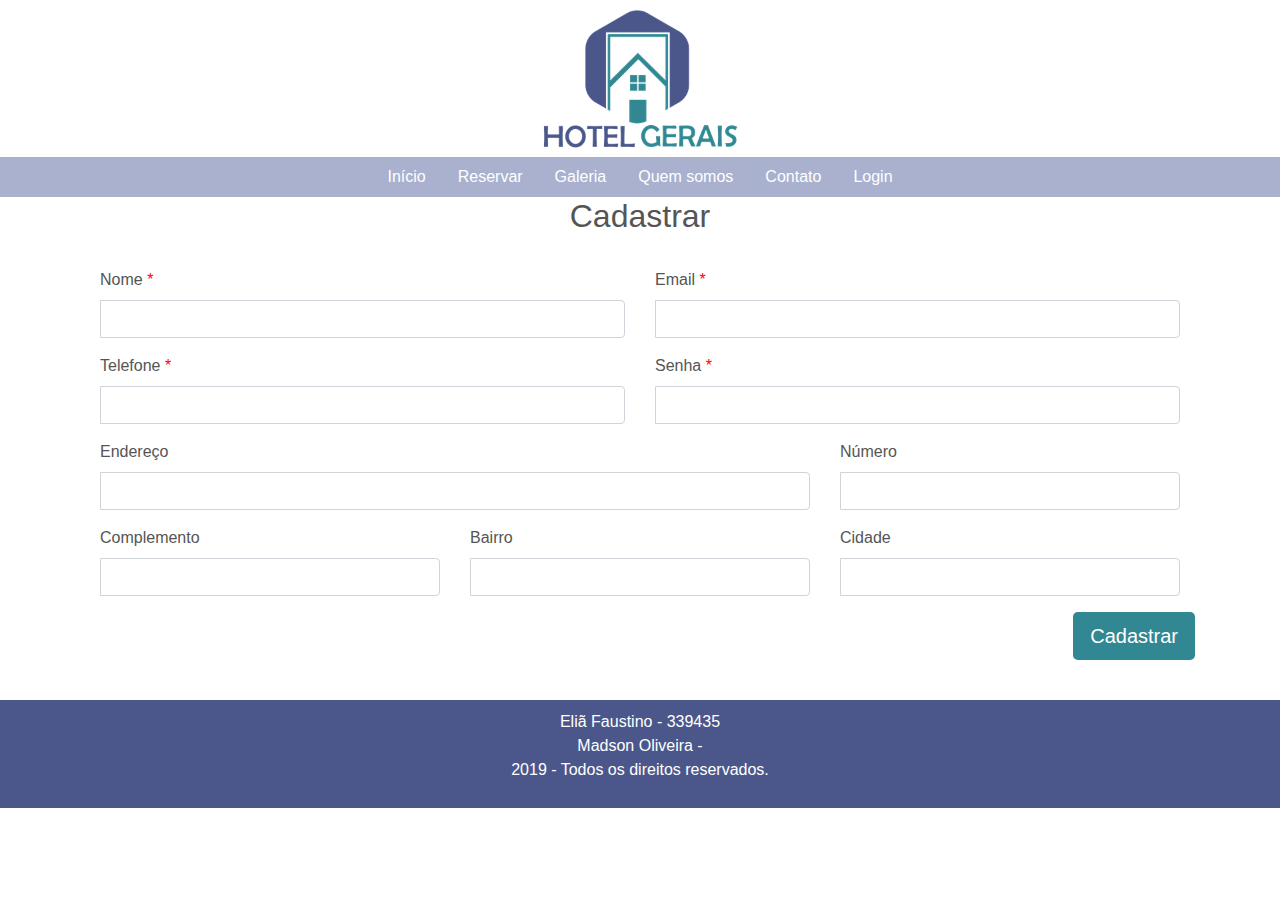
<file: Hotel Gerais 1.0/cadastro.html>
<!doctype html>
<html lang="pt-BR">
  <head>
    <!-- Required meta tags -->
    <meta charset="utf-8">
    <meta name="viewport" content="width=device-width, initial-scale=1, shrink-to-fit=no">

    <!-- Bootstrap CSS -->
    <link rel="stylesheet" href="https://stackpath.bootstrapcdn.com/bootstrap/4.3.1/css/bootstrap.min.css" integrity="sha384-ggOyR0iXCbMQv3Xipma34MD+dH/1fQ784/j6cY/iJTQUOhcWr7x9JvoRxT2MZw1T" crossorigin="anonymous">
	  
  	<link href="estilos.css" rel="stylesheet" type="text/css">

    <title>Realizar cadastro</title>
  </head>
  
  <body>
  
  <div>
    <!-- Logo e menu -->
					<div class="my-2 logo"	 style="text-align:center; " >
					
						<img src="img/logo.png" class="img img-fluid" data-toggle="tooltip" data-placement="top" title="Logo"  id="itemlogo"   >
				
					</div>
					
  <div class="menu">
  <ul class="nav justify-content-center" >
  <li class="nav-item" id="itemmenu">
    <a class="nav-link active" id="linkmenu"  href="index.html">Início</a>
  </li>
  <li class="nav-item" id="itemmenu">
    <a class="nav-link" id="linkmenu" href="index.html#reservar">Reservar</a>
  </li>
  <li class="nav-item" id="itemmenu">
    <a class="nav-link" id="linkmenu" href="galeria.html">Galeria</a>
  </li>
  <li class="nav-item" id="itemmenu">
    <a class="nav-link" id="linkmenu" href="quemsomos.html">Quem somos</a>
  </li>
  <li class="nav-item" id="itemmenu" >
    <a class="nav-link" id="linkmenu" href="contato.html" >Contato</a>
  </li>
  <li class="nav-item" id="itemmenu">
   <!-- Button trigger modal -->
			<a  class="nav-link" id="linkmenu" href="#logarhome" data-toggle="modal" data-target="#logarhome">
			  Login
			</a>
	
				<!-- Modal -->
				<div class="modal fade" id="logarhome" tabindex="-1" role="dialog" aria-labelledby="exampleModalLabel" aria-hidden="true">
				  <div class="modal-dialog" role="document">
					<div class="modal-content">
					  <div class="modal-header">
						<h5 class="modal-title" id="exampleModalLabel">Efetuar Login</h5>
						<button type="button" class="close" data-dismiss="modal" aria-label="Close">
						  <span aria-hidden="true">&times;</span>
						</button>
					  </div>
					  <div class="modal-body">
						<form>
						  <div class="form-group">
							<label for="exampleInputEmail1">Email</label>
							<input type="email" class="form-control" id="exampleInputEmail1" aria-describedby="emailHelp" placeholder="Email">
							<small id="emailHelp" class="form-text text-muted">Nunca compartilharemos seu email com mais ninguém</small>
						  </div>
						  <div class="form-group">
							<label for="exampleInputPassword1">Senha</label>
							<input type="password" class="form-control" id="exampleInputPassword1" placeholder="Senha">
						  </div>
						  <div class="form-group form-check">
							<input type="checkbox" class="form-check-input" id="exampleCheck1">
							<label class="form-check-label" for="exampleCheck1">Check me out</label>
						  </div>
						  <button type="submit" class="btn btn-primary">Entrar</button>
					</form>
					  </div>
					  
					</div>
				  </div>
				</div>

		
  </li>
  </ul>
  

  



</div>

<!-- Fim Logo e menu -->



<!-- Special version of Bootstrap that only affects content wrapped in .bootstrap-iso -->
<link rel="stylesheet" href="https://formden.com/static/cdn/bootstrap-iso.css" /> 

<!--Font Awesome (added because you use icons in your prepend/append)-->
<link rel="stylesheet" href="https://formden.com/static/cdn/font-awesome/4.4.0/css/font-awesome.min.css" />

<!-- Inline CSS based on choices in "Settings" tab -->
<style>.bootstrap-iso .formden_header h2, .bootstrap-iso .formden_header p, .bootstrap-iso form{font-family: Arial, Helvetica, sans-serif; color: #555555}.bootstrap-iso form button, .bootstrap-iso form button:hover{color: white !important;} .bootstrap-iso .btn-custom{background: #328892} .bootstrap-iso .btn-custom:hover{background: #1e747e;} .asteriskField{color: red;}</style>

<!-- HTML Form (wrapped in a .bootstrap-iso div) -->
<h2 style="color:#555; text-align:center">Cadastrar</h2>
<div class="bootstrap-iso my-3">
 <div class="container">
  <div class="row">
   <div class="col-12">
    <form method="post">
     <div class="form-group col-6 form-group-lg" style="float:left">
      <label class="control-label requiredField" for="name">
       Nome
       <span class="asteriskField">
        *
       </span>
      </label>
      <div class="input-group">
       <div class="input-group-addon">
        <i class="fa fa-user">
        </i>
       </div>
       <input class="form-control" id="name" name="name" type="text"/>
      </div>
     </div>
     <div class="form-group col-6 form-group-lg" style="float:left">
      <label class="control-label requiredField" for="email">
       Email
       <span class="asteriskField">
        *
       </span>
      </label>
      <div class="input-group">
       <div class="input-group-addon">
        <i class="fa fa-envelope-o">
        </i>
       </div>
       <input class="form-control" id="email" name="email" type="text"/>
      </div>
     </div>
     <div class="form-group col-6 form-group-lg" style="float:left" >
      <label class="control-label requiredField" for="tel">
       Telefone
       <span class="asteriskField">
        *
       </span>
      </label>
      <div class="input-group">
       <div class="input-group-addon">
        <i class="fa fa-phone">
        </i>
       </div>
       <input class="form-control" id="tel" name="tel" type="text"/>
      </div>
     </div>
	 
	 
	 <div class="form-group col-6 form-group-lg" style="float:left" >
      <label class="control-label requiredField" for="InputPassword1">
       Senha
       <span class="asteriskField">
        *
       </span>
      </label>
      <div class="input-group">
       <div class="input-group-addon">
        <i class="fa fa-expeditedssl">
        </i>
       </div>
       <input class="form-control" id="exampleInputPassword1" type="password"  name="password" />
      </div>
     </div>
	 
	 
	 
	 
     <div class="form-group col-8 form-group-lg" style="float:left">
      <label class="control-label " for="text">
       Endereço
      </label>
      <div class="input-group">
       <div class="input-group-addon">
        <i class="fa fa-home">
        </i>
       </div>
       <input class="form-control" id="text" name="text" type="text"/>
      </div>
     </div>
     <div class="form-group col-4 form-group-lg" style="float:left">
      <label class="control-label " for="number1">
       Número
      </label>
      <div class="input-group">
       <div class="input-group-addon">
        <i class="fa fa-sort-numeric-asc">
        </i>
       </div>
       <input class="form-control" id="number1" name="number1" type="text"/>
      </div>
     </div>
     <div class="form-group col-4 form-group-lg" style="float:left">
      <label class="control-label " for="text1">
       Complemento
      </label>
      <div class="input-group">
       <div class="input-group-addon">
        <i class="fa fa-home">
        </i>
       </div>
       <input class="form-control" id="text1" name="text1" type="text"/>
      </div>
     </div>
     <div class="form-group col-4 form-group-lg" style="float:left">
      <label class="control-label " for="text2">
       Bairro
      </label>
      <div class="input-group">
       <div class="input-group-addon">
        <i class="fa fa-map-signs">
        </i>
       </div>
       <input class="form-control" id="text2" name="text2" type="text"/>
      </div>
     </div>
     <div class="form-group col-4 form-group-lg" style="float:left">
      <label class="control-label " for="name1">
       Cidade
      </label>
      <div class="input-group">
       <div class="input-group-addon">
        <i class="fa fa-map-o">
        </i>
       </div>
       <input class="form-control" id="name1" name="name1" type="text"/>
      </div>
     </div>
     <div class="form-group">
      <div>
       <button class="btn btn-custom btn-lg" style="float:right" name="submit" type="submit">
        Cadastrar
       </button>
      </div>
     </div>
    </form>
   </div>
  </div>
 </div>
</div>

</div>
<br>


	  <div class="footer" style="text-align:center">
	  
		<p style="color:#fff">Eliã   Faustino - 339435<br>Madson Oliveira - <br>2019 - Todos os direitos reservados.</p>
	  
	  </div>
  
  <!-- Optional JavaScript -->
    <!-- jQuery first, then Popper.js, then Bootstrap JS -->
    <script src="https://code.jquery.com/jquery-3.3.1.min.js"  crossorigin="anonymous"></script>
    <script src="https://cdnjs.cloudflare.com/ajax/libs/popper.js/1.14.7/umd/popper.min.js" integrity="sha384-UO2eT0CpHqdSJQ6hJty5KVphtPhzWj9WO1clHTMGa3JDZwrnQq4sF86dIHNDz0W1" crossorigin="anonymous"></script>
    <script src="https://stackpath.bootstrapcdn.com/bootstrap/4.3.1/js/bootstrap.min.js" integrity="sha384-JjSmVgyd0p3pXB1rRibZUAYoIIy6OrQ6VrjIEaFf/nJGzIxFDsf4x0xIM+B07jRM" crossorigin="anonymous"></script>
  
</body>
</file>
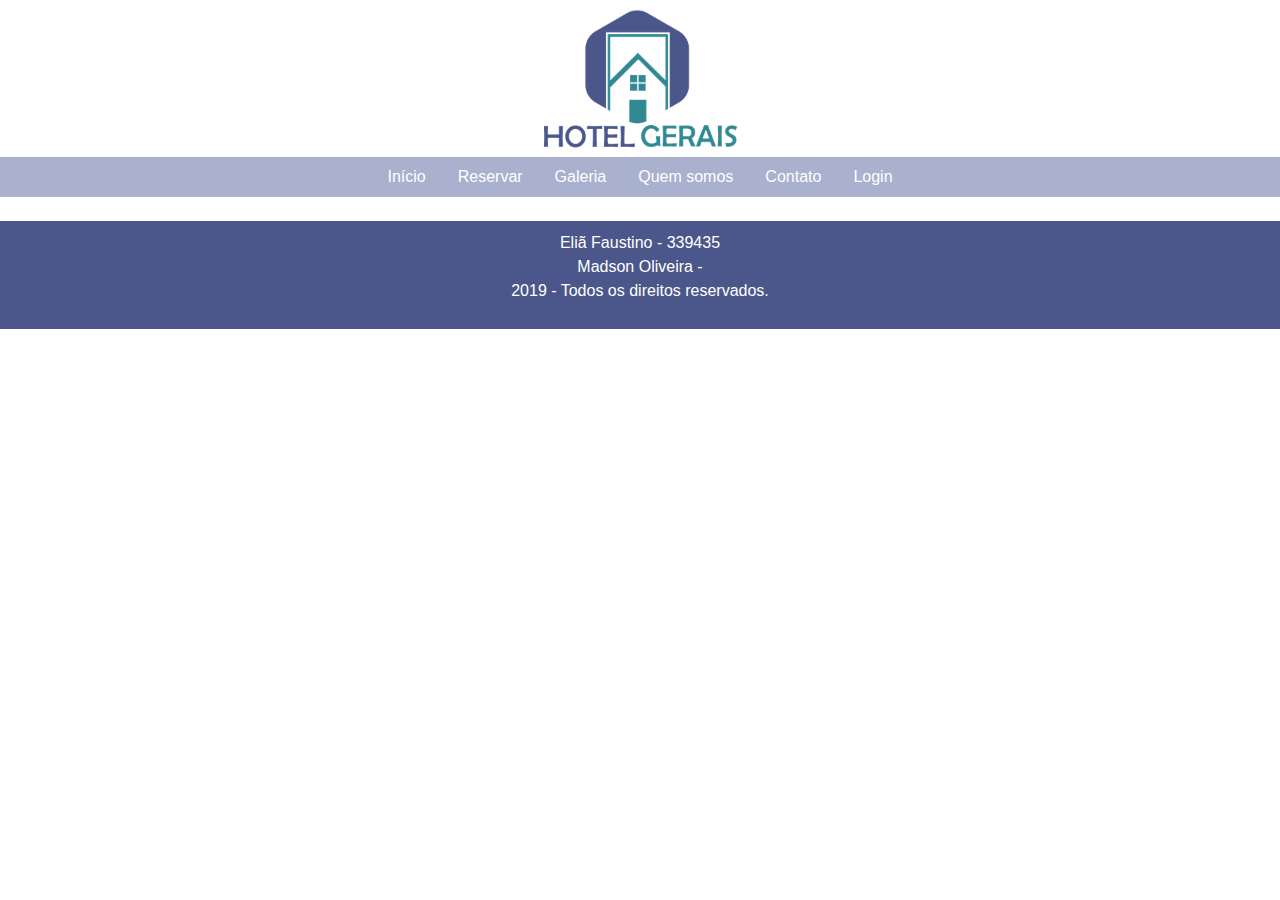
<file: Hotel Gerais 1.0/contato.html>
<!doctype html>
<html lang="pt-BR">
  <head>
    <!-- Required meta tags -->
    <meta charset="utf-8">
    <meta name="viewport" content="width=device-width, initial-scale=1, shrink-to-fit=no">

    <!-- Bootstrap CSS -->
    <link rel="stylesheet" href="https://stackpath.bootstrapcdn.com/bootstrap/4.3.1/css/bootstrap.min.css" integrity="sha384-ggOyR0iXCbMQv3Xipma34MD+dH/1fQ784/j6cY/iJTQUOhcWr7x9JvoRxT2MZw1T" crossorigin="anonymous">
	  
  	<link href="estilos.css" rel="stylesheet" type="text/css">

    <title>Fale Conosco - Hotel</title>
  </head>
  
  <body>
  <div>
     <!-- Logo e menu -->
					<div class="my-2 logo"	 style="text-align:center; " >
					
						<img src="img/logo.png" class="img img-fluid" data-toggle="tooltip" data-placement="top" title="Logo"  id="itemlogo"   >
				
					</div>
					
  <div class="menu">
  <ul class="nav justify-content-center" >
  <li class="nav-item" id="itemmenu">
    <a class="nav-link active" id="linkmenu"  href="index.html">Início</a>
  </li>
  <li class="nav-item" id="itemmenu">
    <a class="nav-link" id="linkmenu" href="index.html#reservar">Reservar</a>
  </li>
  <li class="nav-item" id="itemmenu">
    <a class="nav-link" id="linkmenu" href="galeria.html">Galeria</a>
  </li>
  <li class="nav-item" id="itemmenu">
    <a class="nav-link" id="linkmenu" href="quemsomos.html">Quem somos</a>
  </li>
  <li class="nav-item" id="itemmenu" >
    <a class="nav-link" id="linkmenu" href="contato.html" >Contato</a>
  </li>
  <li class="nav-item" id="itemmenu">
   <!-- Button trigger modal -->
			<a  class="nav-link" id="linkmenu" href="#logarhome" data-toggle="modal" data-target="#logarhome">
			  Login
			</a>
	
				<!-- Modal -->
				<div class="modal fade" id="logarhome" tabindex="-1" role="dialog" aria-labelledby="exampleModalLabel" aria-hidden="true">
				  <div class="modal-dialog" role="document">
					<div class="modal-content">
					  <div class="modal-header">
						<h5 class="modal-title" id="exampleModalLabel">Efetuar Login</h5>
						<button type="button" class="close" data-dismiss="modal" aria-label="Close">
						  <span aria-hidden="true">&times;</span>
						</button>
					  </div>
					  <div class="modal-body">
						<form>
						  <div class="form-group">
							<label for="exampleInputEmail1">Email</label>
							<input type="email" class="form-control" id="exampleInputEmail1" aria-describedby="emailHelp" placeholder="Email">
							<small id="emailHelp" class="form-text text-muted">Nunca compartilharemos seu email com mais ninguém</small>
						  </div>
						  <div class="form-group">
							<label for="exampleInputPassword1">Senha</label>
							<input type="password" class="form-control" id="exampleInputPassword1" placeholder="Senha">
						  </div>
						  <div class="form-group form-check">
							<input type="checkbox" class="form-check-input" id="exampleCheck1">
							<label class="form-check-label" for="exampleCheck1">Check me out</label>
						  </div>
						  <button type="submit" class="btn btn-primary">Entrar</button>
					</form>
					  </div>
					  
					</div>
				  </div>
				</div>

		
  </li>
  
 
  
  
  </ul>
  
  

</div>

<!-- Fim Logo e menu -->


</div>
<br>
	  <div class="footer" style="text-align:center">
	  
		<p style="color:#fff">Eliã   Faustino - 339435<br>Madson Oliveira - <br>2019 - Todos os direitos reservados.</p>
	  
	  </div>
  
  <!-- Optional JavaScript -->
    <!-- jQuery first, then Popper.js, then Bootstrap JS -->
    <script src="https://code.jquery.com/jquery-3.3.1.min.js"  crossorigin="anonymous"></script>
    <script src="https://cdnjs.cloudflare.com/ajax/libs/popper.js/1.14.7/umd/popper.min.js" integrity="sha384-UO2eT0CpHqdSJQ6hJty5KVphtPhzWj9WO1clHTMGa3JDZwrnQq4sF86dIHNDz0W1" crossorigin="anonymous"></script>
    <script src="https://stackpath.bootstrapcdn.com/bootstrap/4.3.1/js/bootstrap.min.js" integrity="sha384-JjSmVgyd0p3pXB1rRibZUAYoIIy6OrQ6VrjIEaFf/nJGzIxFDsf4x0xIM+B07jRM" crossorigin="anonymous"></script>
  
</body>
</file>
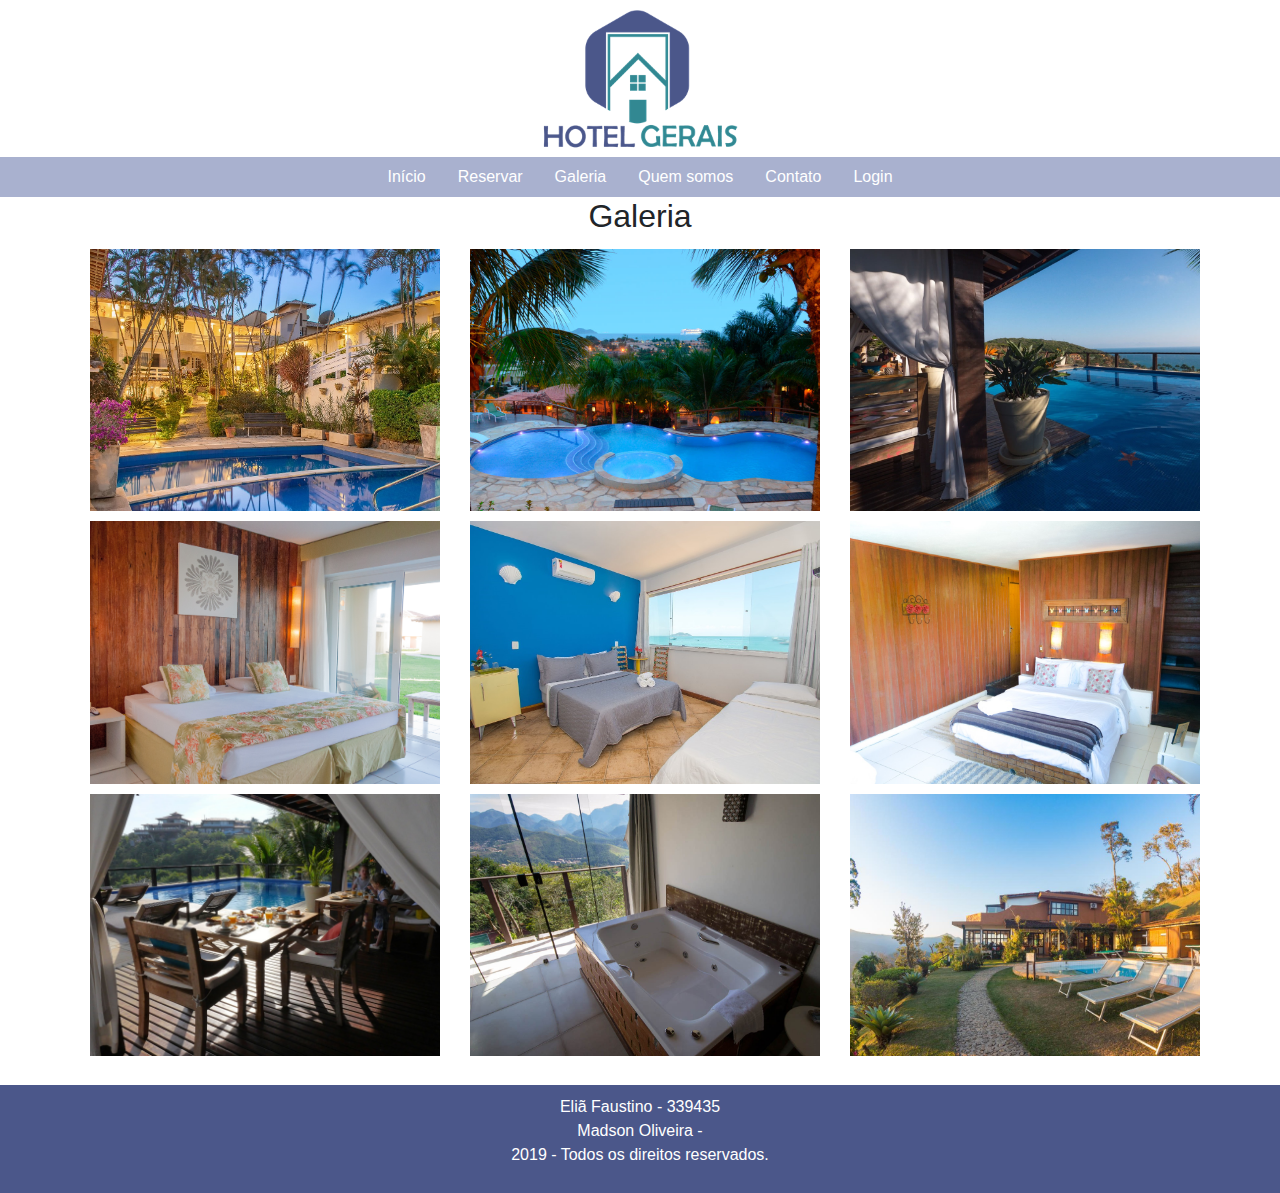
<file: Hotel Gerais 1.0/galeria.html>
<!doctype html>
<html lang="pt-BR">
  <head>
    <!-- Required meta tags -->
    <meta charset="utf-8">
    <meta name="viewport" content="width=device-width, initial-scale=1, shrink-to-fit=no">

    <!-- Bootstrap CSS -->
    <link rel="stylesheet" href="https://stackpath.bootstrapcdn.com/bootstrap/4.3.1/css/bootstrap.min.css" integrity="sha384-ggOyR0iXCbMQv3Xipma34MD+dH/1fQ784/j6cY/iJTQUOhcWr7x9JvoRxT2MZw1T" crossorigin="anonymous">
	  
  	<link href="estilos.css" rel="stylesheet" type="text/css">

    <title>Galeria - Hotel</title>
  </head>
  
  <body>
  
  <div>
  
    <!-- Logo e menu -->
					<div class="my-2 logo"	 style="text-align:center; " >
					
						<img src="img/logo.png" class="img img-fluid" data-toggle="tooltip" data-placement="top" title="Logo" id="itemlogo"   >
				
					</div>
					
  <div class="menu">
  <ul class="nav justify-content-center" >
  <li class="nav-item" id="itemmenu">
    <a class="nav-link active" id="linkmenu"  href="index.html">Início</a>
  </li>
  <li class="nav-item" id="itemmenu">
    <a class="nav-link" id="linkmenu" href="index.html#reservar">Reservar</a>
  </li>
  <li class="nav-item" id="itemmenu">
    <a class="nav-link" id="linkmenu" href="galeria.html">Galeria</a>
  </li>
  <li class="nav-item" id="itemmenu">
    <a class="nav-link" id="linkmenu" href="quemsomos.html">Quem somos</a>
  </li>
  <li class="nav-item" id="itemmenu" >
    <a class="nav-link" id="linkmenu" href="contato.html" >Contato</a>
  </li>
  <li class="nav-item" id="itemmenu">
   <!-- Button trigger modal -->
			<a  class="nav-link" id="linkmenu" href="#logarhome" data-toggle="modal" data-target="#logarhome">
			  Login
			</a>
	
				<!-- Modal -->
				<div class="modal fade" id="logarhome" tabindex="-1" role="dialog" aria-labelledby="exampleModalLabel" aria-hidden="true">
				  <div class="modal-dialog" role="document">
					<div class="modal-content">
					  <div class="modal-header">
						<h5 class="modal-title" id="exampleModalLabel">Efetuar Login</h5>
						<button type="button" class="close" data-dismiss="modal" aria-label="Close">
						  <span aria-hidden="true">&times;</span>
						</button>
					  </div>
					  <div class="modal-body">
						<form>
						  <div class="form-group">
							<label for="exampleInputEmail1">Email</label>
							<input type="email" class="form-control" id="exampleInputEmail1" aria-describedby="emailHelp" placeholder="Email">
							<small id="emailHelp" class="form-text text-muted">Nunca compartilharemos seu email com mais ninguém</small>
						  </div>
						  <div class="form-group">
							<label for="exampleInputPassword1">Senha</label>
							<input type="password" class="form-control" id="exampleInputPassword1" placeholder="Senha">
						  </div>
						  <div class="form-group form-check">
							<input type="checkbox" class="form-check-input" id="exampleCheck1">
							<label class="form-check-label" for="exampleCheck1">Check me out</label>
						  </div>
						  <button type="submit" class="btn btn-primary">Entrar</button>
					</form>
					  </div>
					  
					</div>
				  </div>
				</div>

		
  </li>
  
 
  
  
  </ul>
  
  

</div>

<!-- Fim Logo e menu -->

<div class="container" style="padding:0px; " >
<div class="row" style="text-align:center">
	  
	  <div class="col-12" >
	  <h2>Galeria</h2>
		  <div class="col-lg-4 col-6" style="float:left;">
			<img src="img/01.jpg" data-toggle="tooltip" data-placement="top" title="Imagem 1 - Galeria"  style="width:100%" id="itemgaleria">
		  </div>
		  
		  <div class="col-lg-4 col-6" style="float:left;">
			<img src="img/02.jpg" data-toggle="tooltip" data-placement="top" title="Imagem 2 - Galeria"   style="width:100%" id="itemgaleria">
		  </div>
		  
		  <div class="col-lg-4 col-6" style="float:left;">
			<img src="img/03.jpg" data-toggle="tooltip" data-placement="top" title="Imagem 3 - Galeria"   style="width:100%" id="itemgaleria">
		  </div>
		  
		  </div>
		  <div class="col-12" >
		  <div class="col-lg-4 col-6" style="float:left;">
			<img src="img/04.jpg" data-toggle="tooltip" data-placement="top" title="Imagem 3 - Galeria"   style="width:100%" id="itemgaleria">
		  </div>
		  
		  <div class="col-lg-4 col-6" style="float:left;">
			<img src="img/05.jpg" data-toggle="tooltip" data-placement="top" title="Imagem 4 - Galeria"  style="width:100%" id="itemgaleria">
		  </div>
		  
		  <div class="col-lg-4 col-6" style="float:left;">
			<img src="img/06.jpg" data-toggle="tooltip" data-placement="top" title="Imagem 6 - Galeria"   style="width:100%" id="itemgaleria">
		  </div>
		  </div>
		  <div class="col-12" >
		  <div class="col-lg-4 col-6" style="float:left;">
			<img src="img/07.jpg" data-toggle="tooltip" data-placement="top" title="Imagem 7 - Galeria"   style="width:100%" id="itemgaleria">
		  </div>
		  
		  <div class="col-lg-4 col-6" style="float:left;">
			<img src="img/08.jpg" data-toggle="tooltip" data-placement="top" title="Imagem 8 - Galeria"   style="width:100%" id="itemgaleria">
		  </div>
		  
		  <div class="col-lg-4 col-6" style="float:left;">
			<img src="img/09.jpg" data-toggle="tooltip" data-placement="top" title="Imagem 9 - Galeria"   style="width:100%" id="itemgaleria">
		  </div>
		
	 
	  </div>


</div></div></div>
<br>
	  <div class="footer" style="text-align:center">
	  
		<p style="color:#fff">Eliã   Faustino - 339435<br>Madson Oliveira - <br>2019 - Todos os direitos reservados.</p>
	  
	  </div>
  
  <!-- Optional JavaScript -->
    <!-- jQuery first, then Popper.js, then Bootstrap JS -->
    <script src="https://code.jquery.com/jquery-3.3.1.min.js"  crossorigin="anonymous"></script>
    <script src="https://cdnjs.cloudflare.com/ajax/libs/popper.js/1.14.7/umd/popper.min.js" integrity="sha384-UO2eT0CpHqdSJQ6hJty5KVphtPhzWj9WO1clHTMGa3JDZwrnQq4sF86dIHNDz0W1" crossorigin="anonymous"></script>
    <script src="https://stackpath.bootstrapcdn.com/bootstrap/4.3.1/js/bootstrap.min.js" integrity="sha384-JjSmVgyd0p3pXB1rRibZUAYoIIy6OrQ6VrjIEaFf/nJGzIxFDsf4x0xIM+B07jRM" crossorigin="anonymous"></script>
  

</body>

</html>
</file>
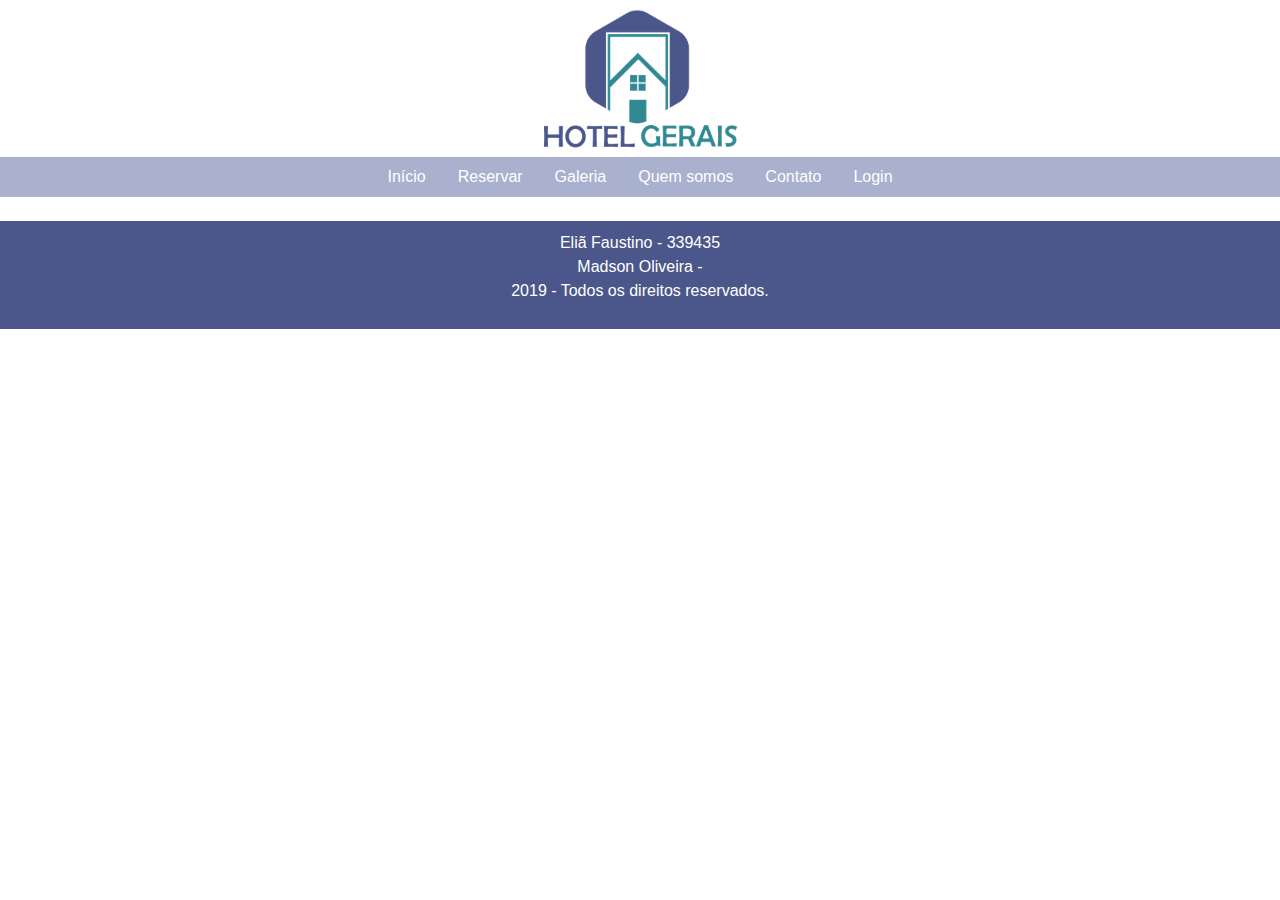
<file: Hotel Gerais 1.0/login.html>
<!doctype html>
<html lang="pt-BR">
  <head>
    <!-- Required meta tags -->
    <meta charset="utf-8">
    <meta name="viewport" content="width=device-width, initial-scale=1, shrink-to-fit=no">

    <!-- Bootstrap CSS -->
    <link rel="stylesheet" href="https://stackpath.bootstrapcdn.com/bootstrap/4.3.1/css/bootstrap.min.css" integrity="sha384-ggOyR0iXCbMQv3Xipma34MD+dH/1fQ784/j6cY/iJTQUOhcWr7x9JvoRxT2MZw1T" crossorigin="anonymous">
	  
  	<link href="estilos.css" rel="stylesheet" type="text/css">

    <title>Cadastro</title>
  </head>
  
  <body>
  
  <div>
   <!-- Logo e menu -->
					<div class="my-2 logo"	 style="text-align:center; " >
					
						<img src="img/logo.png" class="img img-fluid" data-toggle="tooltip" data-placement="top" title="Logo"  id="itemlogo"  >
				
					</div>
					
  <div class="menu">
  <ul class="nav justify-content-center" >
  <li class="nav-item" id="itemmenu">
    <a class="nav-link active" id="linkmenu"  href="index.html">Início</a>
  </li>
  <li class="nav-item" id="itemmenu">
    <a class="nav-link" id="linkmenu" href="index.html#reservar">Reservar</a>
  </li>
  <li class="nav-item" id="itemmenu">
    <a class="nav-link" id="linkmenu" href="galeria.html">Galeria</a>
  </li>
  <li class="nav-item" id="itemmenu">
    <a class="nav-link" id="linkmenu" href="quemsomos.html">Quem somos</a>
  </li>
  <li class="nav-item" id="itemmenu" >
    <a class="nav-link" id="linkmenu" href="contato.html" >Contato</a>
  </li>
  <li class="nav-item" id="itemmenu">
   <!-- Button trigger modal -->
			<a  class="nav-link" id="linkmenu" href="#logarhome" data-toggle="modal" data-target="#logarhome">
			  Login
			</a>
	
				<!-- Modal -->
				<div class="modal fade" id="logarhome" tabindex="-1" role="dialog" aria-labelledby="exampleModalLabel" aria-hidden="true">
				  <div class="modal-dialog" role="document">
					<div class="modal-content">
					  <div class="modal-header">
						<h5 class="modal-title" id="exampleModalLabel">Efetuar Login</h5>
						<button type="button" class="close" data-dismiss="modal" aria-label="Close">
						  <span aria-hidden="true">&times;</span>
						</button>
					  </div>
					  <div class="modal-body">
						<form>
						  <div class="form-group">
							<label for="exampleInputEmail1">Email</label>
							<input type="email" class="form-control" id="exampleInputEmail1" aria-describedby="emailHelp" placeholder="Email">
							<small id="emailHelp" class="form-text text-muted">Nunca compartilharemos seu email com mais ninguém</small>
						  </div>
						  <div class="form-group">
							<label for="exampleInputPassword1">Senha</label>
							<input type="password" class="form-control" id="exampleInputPassword1" placeholder="Senha">
						  </div>
						  <div class="form-group form-check">
							<input type="checkbox" class="form-check-input" id="exampleCheck1">
							<label class="form-check-label" for="exampleCheck1">Check me out</label>
						  </div>
						  <button type="submit" class="btn btn-primary">Entrar</button>
					</form>
					  </div>
					  
					</div>
				  </div>
				</div>

		
  </li>
  
 
  
  
  </ul>
  
  

</div>

<!-- Fim Logo e menu -->




</div>





<br>
	  <div class="footer" style="text-align:center">
	  
		<p style="color:#fff">Eliã   Faustino - 339435<br>Madson Oliveira - <br>2019 - Todos os direitos reservados.</p>
	  
	  </div>
  
  <!-- Optional JavaScript -->
    <!-- jQuery first, then Popper.js, then Bootstrap JS -->
    <script src="https://code.jquery.com/jquery-3.3.1.min.js"  crossorigin="anonymous"></script>
    <script src="https://cdnjs.cloudflare.com/ajax/libs/popper.js/1.14.7/umd/popper.min.js" integrity="sha384-UO2eT0CpHqdSJQ6hJty5KVphtPhzWj9WO1clHTMGa3JDZwrnQq4sF86dIHNDz0W1" crossorigin="anonymous"></script>
    <script src="https://stackpath.bootstrapcdn.com/bootstrap/4.3.1/js/bootstrap.min.js" integrity="sha384-JjSmVgyd0p3pXB1rRibZUAYoIIy6OrQ6VrjIEaFf/nJGzIxFDsf4x0xIM+B07jRM" crossorigin="anonymous"></script>
  

</body>
</file>
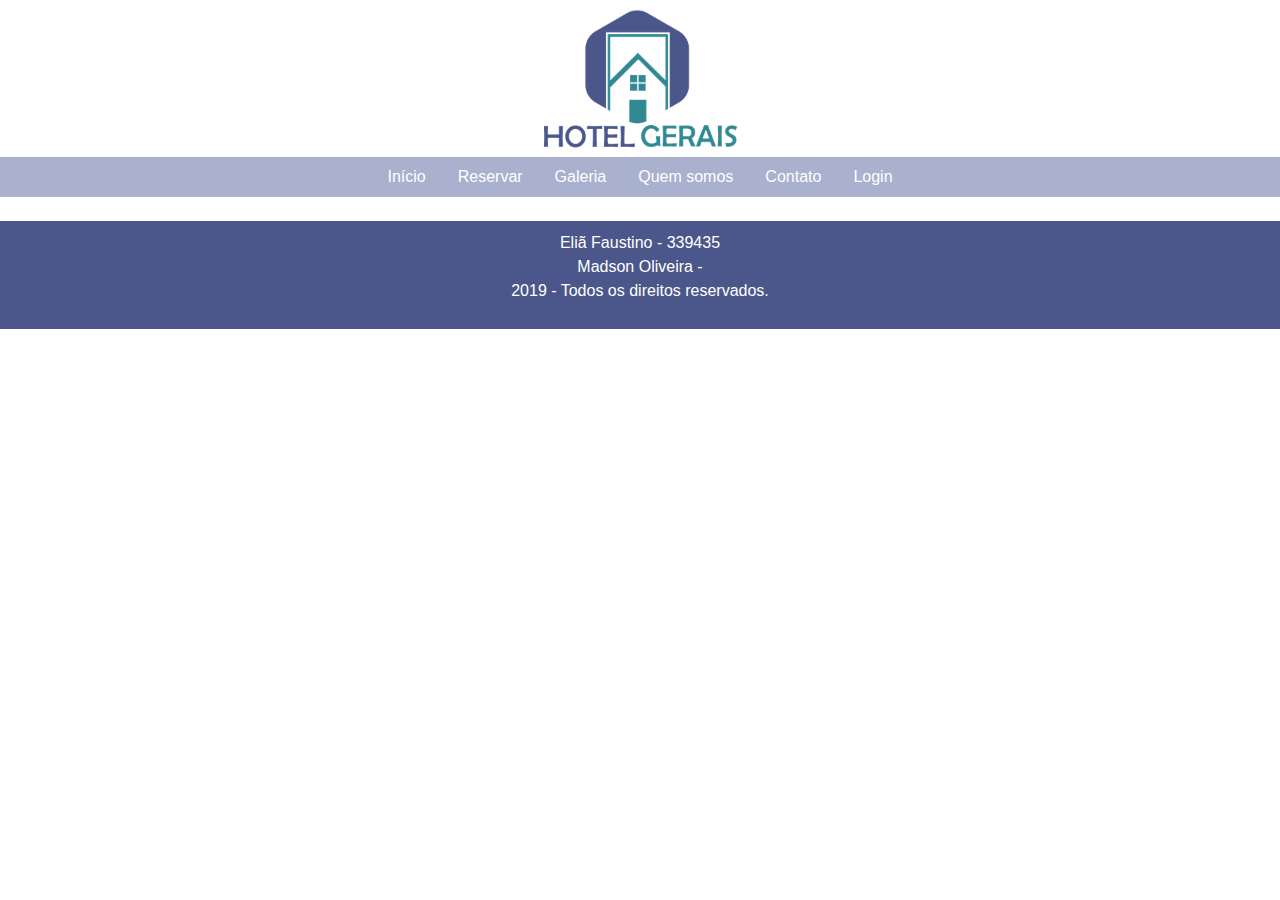
<file: Hotel Gerais 1.0/quemsomos.html>
<!doctype html>
<html lang="pt-BR">
  <head>
    <!-- Required meta tags -->
    <meta charset="utf-8">
    <meta name="viewport" content="width=device-width, initial-scale=1, shrink-to-fit=no">

    <!-- Bootstrap CSS -->
    <link rel="stylesheet" href="https://stackpath.bootstrapcdn.com/bootstrap/4.3.1/css/bootstrap.min.css" integrity="sha384-ggOyR0iXCbMQv3Xipma34MD+dH/1fQ784/j6cY/iJTQUOhcWr7x9JvoRxT2MZw1T" crossorigin="anonymous">
	  
  	<link href="estilos.css" rel="stylesheet" type="text/css">

    <title>Quem Somos</title>
  </head>
  
  <body>
  <div>
    <!-- Logo e menu -->
					<div class="my-2 logo"	 style="text-align:center; " >
					
						<img src="img/logo.png" class="img img-fluid" data-toggle="tooltip" data-placement="top" title="Logo"  id="itemlogo"   >
				
					</div>
					
  <div class="menu">
  <ul class="nav justify-content-center" >
  <li class="nav-item" id="itemmenu">
    <a class="nav-link active" id="linkmenu"  href="index.html">Início</a>
  </li>
  <li class="nav-item" id="itemmenu">
    <a class="nav-link" id="linkmenu" href="index.html#reservar">Reservar</a>
  </li>
  <li class="nav-item" id="itemmenu">
    <a class="nav-link" id="linkmenu" href="galeria.html">Galeria</a>
  </li>
  <li class="nav-item" id="itemmenu">
    <a class="nav-link" id="linkmenu" href="quemsomos.html">Quem somos</a>
  </li>
  <li class="nav-item" id="itemmenu" >
    <a class="nav-link" id="linkmenu" href="contato.html" >Contato</a>
  </li>
  <li class="nav-item" id="itemmenu">
   <!-- Button trigger modal -->
			<a  class="nav-link" id="linkmenu" href="#logarhome" data-toggle="modal" data-target="#logarhome">
			  Login
			</a>
	
				<!-- Modal -->
				<div class="modal fade" id="logarhome" tabindex="-1" role="dialog" aria-labelledby="exampleModalLabel" aria-hidden="true">
				  <div class="modal-dialog" role="document">
					<div class="modal-content">
					  <div class="modal-header">
						<h5 class="modal-title" id="exampleModalLabel">Efetuar Login</h5>
						<button type="button" class="close" data-dismiss="modal" aria-label="Close">
						  <span aria-hidden="true">&times;</span>
						</button>
					  </div>
					  <div class="modal-body">
						<form>
						  <div class="form-group">
							<label for="exampleInputEmail1">Email</label>
							<input type="email" class="form-control" id="exampleInputEmail1" aria-describedby="emailHelp" placeholder="Email">
							<small id="emailHelp" class="form-text text-muted">Nunca compartilharemos seu email com mais ninguém</small>
						  </div>
						  <div class="form-group">
							<label for="exampleInputPassword1">Senha</label>
							<input type="password" class="form-control" id="exampleInputPassword1" placeholder="Senha">
						  </div>
						  <div class="form-group form-check">
							<input type="checkbox" class="form-check-input" id="exampleCheck1">
							<label class="form-check-label" for="exampleCheck1">Check me out</label>
						  </div>
						  <button type="submit" class="btn btn-primary">Entrar</button>
					</form>
					  </div>
					  
					</div>
				  </div>
				</div>

		
  </li>
  
 
  
  
  </ul>
  
  

</div>

<!-- Fim Logo e menu -->


</div>
<br>
	  <div class="footer" style="text-align:center">
	  
		<p style="color:#fff">Eliã   Faustino - 339435<br>Madson Oliveira - <br>2019 - Todos os direitos reservados.</p>
	  
	  </div>
  
  <!-- Optional JavaScript -->
    <!-- jQuery first, then Popper.js, then Bootstrap JS -->
    <script src="https://code.jquery.com/jquery-3.3.1.min.js"  crossorigin="anonymous"></script>
    <script src="https://cdnjs.cloudflare.com/ajax/libs/popper.js/1.14.7/umd/popper.min.js" integrity="sha384-UO2eT0CpHqdSJQ6hJty5KVphtPhzWj9WO1clHTMGa3JDZwrnQq4sF86dIHNDz0W1" crossorigin="anonymous"></script>
    <script src="https://stackpath.bootstrapcdn.com/bootstrap/4.3.1/js/bootstrap.min.js" integrity="sha384-JjSmVgyd0p3pXB1rRibZUAYoIIy6OrQ6VrjIEaFf/nJGzIxFDsf4x0xIM+B07jRM" crossorigin="anonymous"></script>
  
</body>
</file>
<file: Hotel Gerais 1.0/estilos.css>
#carouselExampleControls .carousel-inner{
	/*height: 450px;*/
}

.galeria{
	/*position:relativo;
	
	width:100%;*/
	
}
#itemdestacada{
	/*width:100%;*/
	
}

#itemgaleria{
	
	margin:5px;
}

#itemgaleria:hover {opacity:0.8;

}

.footer{
	background:#4B578A;
	
	padding:10px;
	
}

.menu
{
	background:#A9B1CF
	
	
}

#linkmenu{ color:#fff;
}

#itemmenu{
	
	
}

#itemmenu:hover {background:#328892;


}

#itemlogo{
	
	width:200px;
}
</file>
